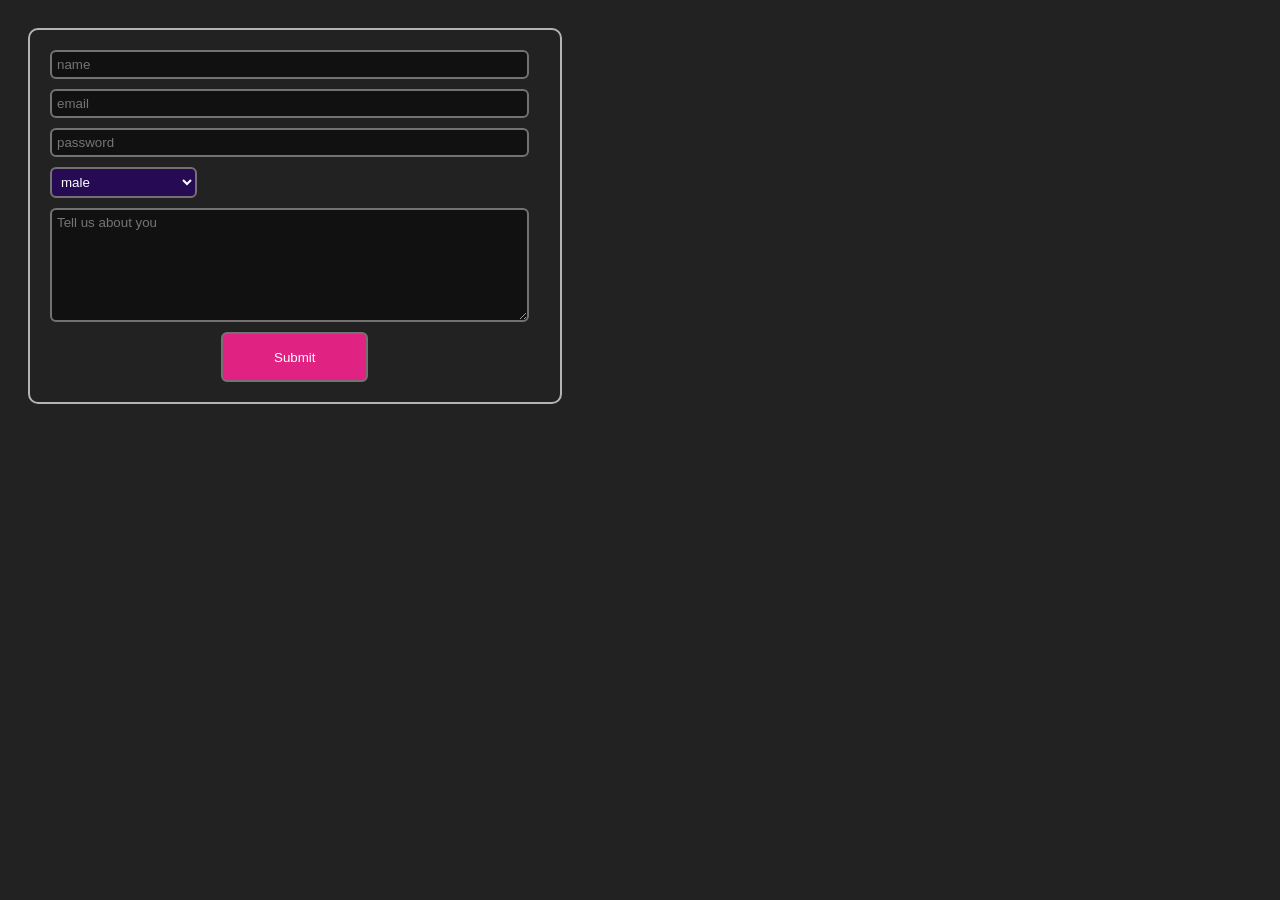
<file: video-2/03_forms/index.html>
<!DOCTYPE html>
<html lang="en">
<head>
    <meta charset="UTF-8">
    <meta name="viewport" content="width=device-width, initial-scale=1.0">
    <title>Document</title>

    <style>
        body{
            background-color: #222;
            color: white;
            padding: 20px;
            font-family: Arial, Helvetica, sans-serif;
            font-size: 1.2rem;
        }
        
        form{
            display: flex;
            flex-direction: column;
            gap: 10px;
            justify-content: center;
            align-items: left;
            width:40%;
            border:2px solid rgb(181, 179, 179);
            padding: 20px;
            border-radius: 10px;
        }
        input, textarea{
            background-color: #121111;
            padding: 5px;
            border:2px solid rgb(116, 113, 113);
            border-radius: 6px;
            color: white;
            width: 95%;
            
        }

        select {
            width: 30%;
            font-family: Arial, Helvetica, sans-serif;
            padding: 5px;
            border:2px solid rgb(116, 113, 113);
            border-radius: 6px;
            background-color: rgb(38, 11, 84);
            color:white;
            display:block;
            /* margin:auto; */

        }
        textarea{
            height: 100px;
            font-family: Arial, Helvetica, sans-serif;
        }

        #submit{
            width:30%;
            height:50px;
            background-color: rgb(224, 35, 130);
            margin: auto;
        }

        #hide{
            display:none;
        }

    </style>
    <script src="./03_forms.js" defer></script>
</head>
<body>
    
    <form action="">
         <!-- required minlength = 3 => inline validation -->
        <input type="text" placeholder="name" id="name">
        
        <small id="hide">Your name should be greater than 2 characters</small>

        <input type="email" placeholder="email">

        <!-- <input type="password" placeholder="password" pattern="[a-z]{3,8}">  regex pattern validation -->
        <input type="password" placeholder="password">
        <select>
            <option value="male">male</option>
            <option value="female">female</option>
            <option value="others">others</option>
        </select>

        <textarea placeholder="Tell us about you"></textarea>
        <input type="submit" value="Submit" id="submit">

    </form>

</body>
</html>
</file>
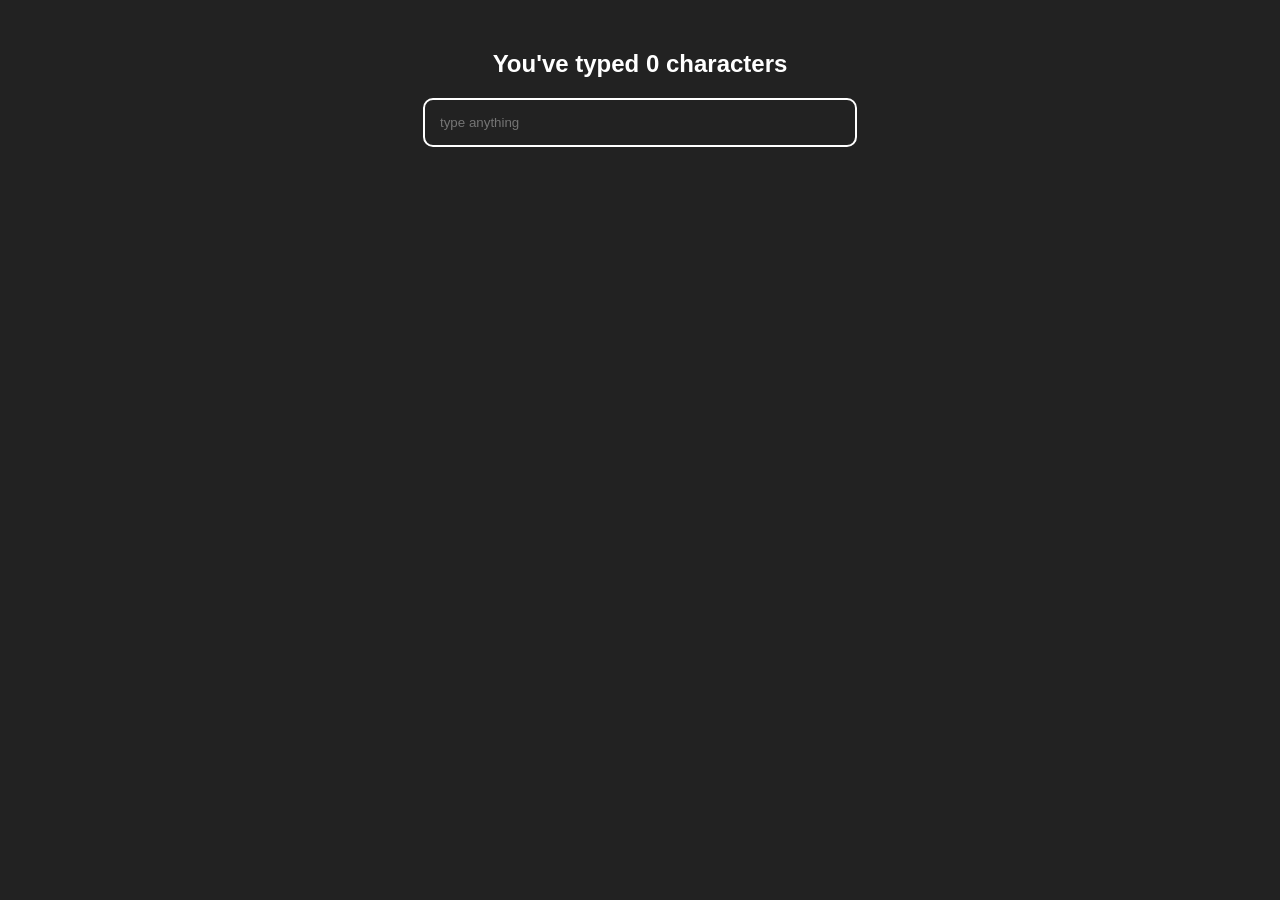
<file: video-2/practice/index.html>
<!DOCTYPE html>
<html lang="en">
<head>
    <meta charset="UTF-8">
    <meta name="viewport" content="width=device-width, initial-scale=1.0">
    <title>Document</title>
    <style>
        body{
            background-color: #222;
            font-family: 'Gill Sans', 'Gill Sans MT', Calibri, 'Trebuchet MS', sans-serif;
        }
        h2{
            color: white;
            text-align: center;
            margin-top: 50px;
        }
        input{
            background-color: #222;
            padding: 15px;
            border:2px solid white;
            border-radius: 10px;
            color: white;
            width: 400px;
            display:block;
            margin:auto;
        }
      
        #submit{
            width:80px;
            margin-top:30px; 
        }

    </style>
</head>
<body>
    <h2>You've typed <span>0</span> characters</h2>
    <input type="text" name="" id="" placeholder="type anything">
    <script src="counter.js"></script>
</body>
</html>
</file>
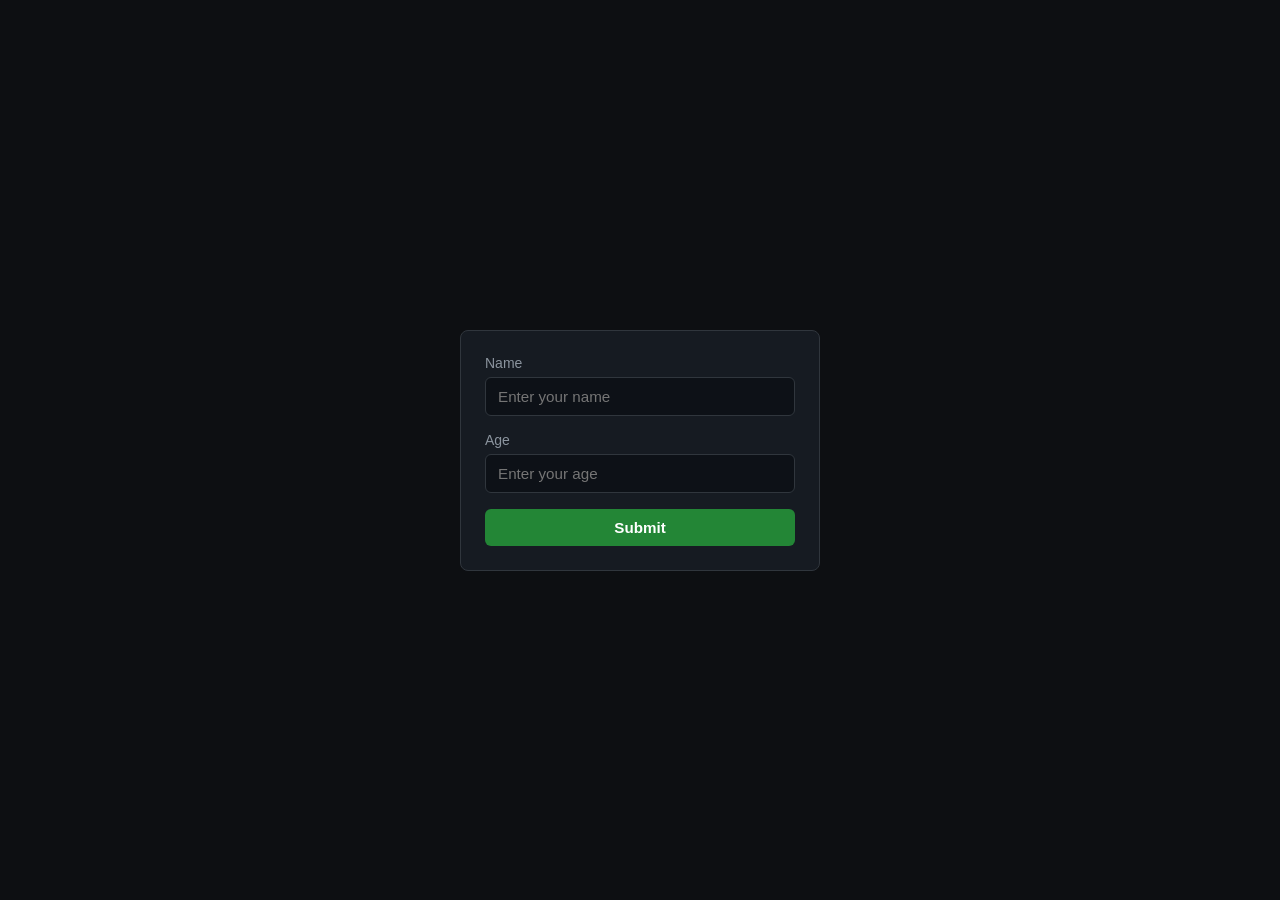
<file: video-3/02-this/use case of this/index.html>
<!DOCTYPE html>
<html lang="en">
<head>
  <meta charset="UTF-8">
  <meta name="viewport" content="width=device-width, initial-scale=1.0">
  <title>User Details</title>
  <link rel="stylesheet" href="style.css">
</head>
<body>

  <form class="user-form">
    <div class="form-group">
      <label for="name">Name</label>
      <input type="text" id="name" name="name" placeholder="Enter your name" required>
    </div>

    <div class="form-group">
      <label for="age">Age</label>
      <input type="number" id="age" name="age" min="1" max="120" placeholder="Enter your age" required>
    </div>

    <button type="submit">Submit</button>
  </form>

  <script src="script.js"></script>
</body>
</html>
</file>
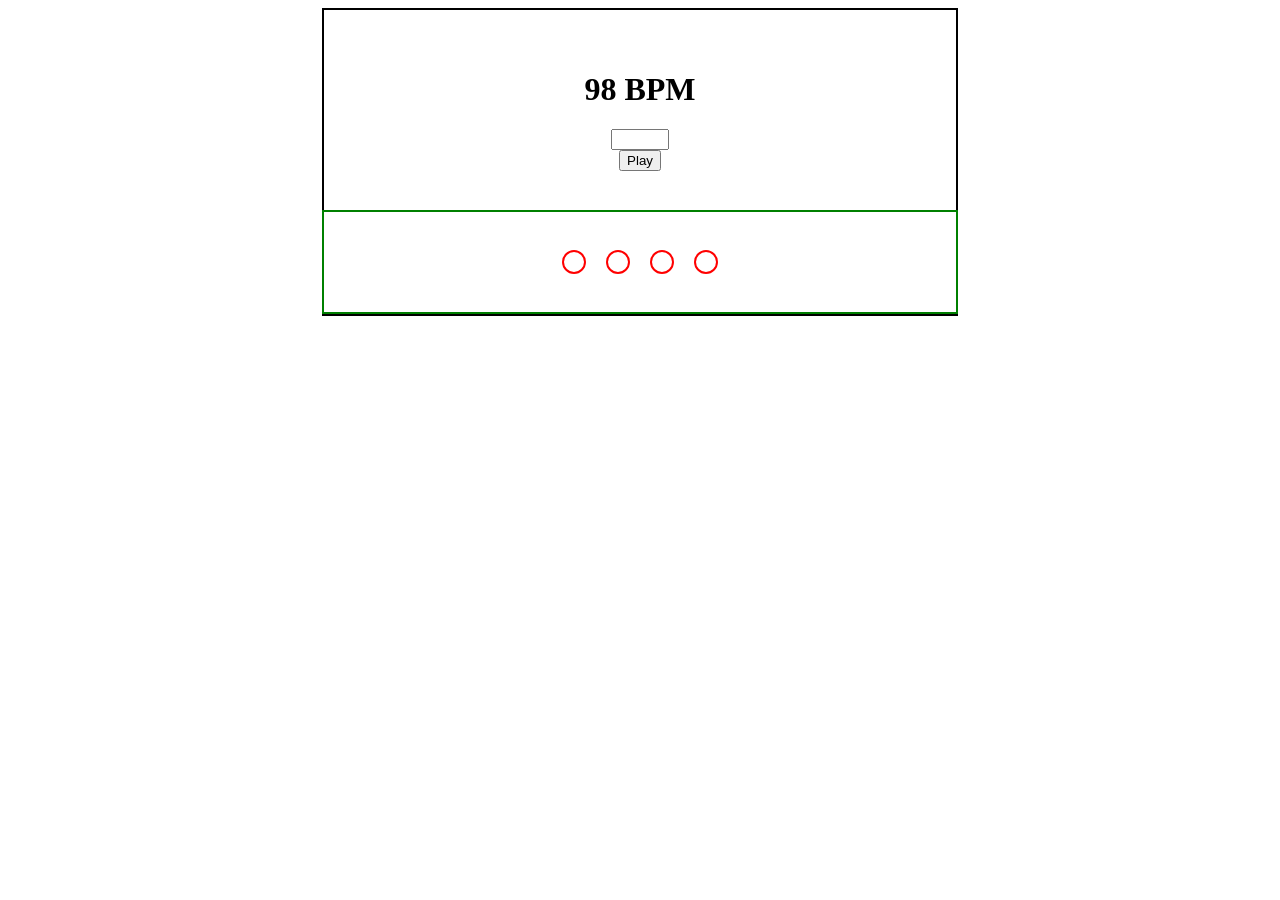
<file: self-practice/metronome/metronome.html>
<!DOCTYPE html>
<html lang="en">
<head>
    <meta charset="UTF-8">
    <meta name="viewport" content="width=device-width, initial-scale=1.0">
    <title>Document</title>
    <link rel="stylesheet" href="style.css">
    <script src = "script.js" defer></script>
</head>
<body>
    
    <div id="main">
        <div id="metronomeBox">
            <h1>98 BPM</h1>
            <input type="number" name="" id="">
            <button>Play</button>
        </div>

        <div id = "circlesBox">
            <div class="circles"></div>
            <div class="circles"></div>
            <div class="circles"></div>
            <div class="circles"></div>
        </div>
    </div>
    


</body>
</html>
</file>
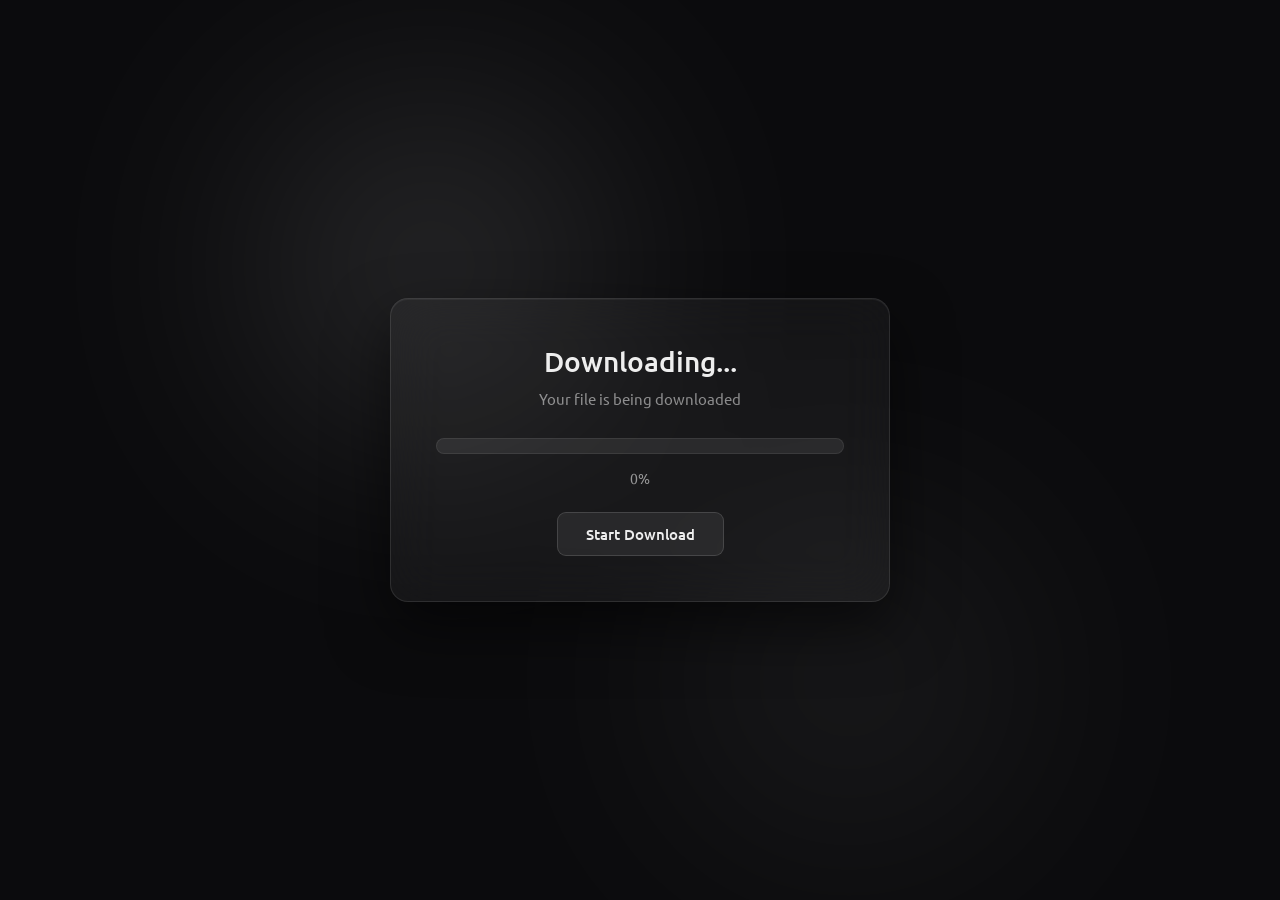
<file: video-3/downloadProgress/download.html>
<!DOCTYPE html>
<html lang="en">

<head>
    <meta charset="UTF-8">
    <meta name="viewport" content="width=device-width, initial-scale=1.0">

    <title>Download Progress</title>

    <link rel="stylesheet" href="style.css">

    <link rel="preconnect" href="https://fonts.googleapis.com">
    <link rel="preconnect" href="https://fonts.gstatic.com" crossorigin>

    <link href="https://fonts.googleapis.com/css2?family=Ubuntu:wght@400;500;700&display=swap" rel="stylesheet">

    <link rel="stylesheet" href="style.css">
    <script src="script.js" defer></script>
</head>

<body>

    <div class="background-circle circle-1"></div>
    <div class="background-circle circle-2"></div>

    <main class="download-window">

        <h1>Downloading...</h1>

        <p class="status">Your file is being downloaded</p>

        <div class="progress-container">
            <div class="progress-bar"></div>
        </div>

        <p class="percentage">0%</p>

        <button class="start-button">Start Download</button>

    </main>

</body>

</html>
</file>
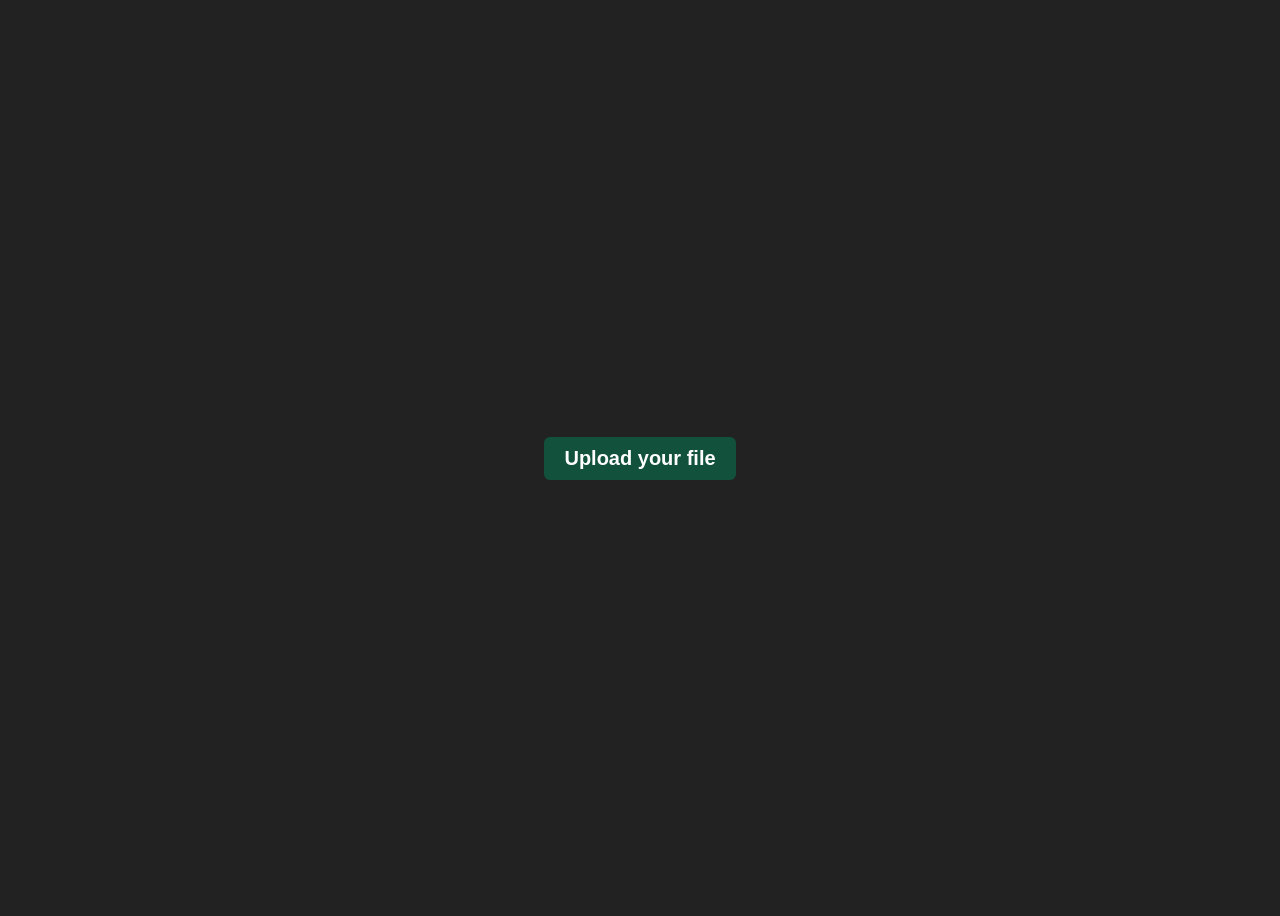
<file: video-2/02_events/02_customFileInptButton/form.html>
<!DOCTYPE html>
<html lang="en">
<head>
    <meta charset="UTF-8">
    <meta name="viewport" content="width=device-width, initial-scale=1.0">
    <title>Document</title>
    <style>
        body{
            background-color: #222;
        }
        input{
            display:none;
        }
        #main{
            display:flex;
            justify-content: center;
            align-items: center;
            height: 100vh;
        }
        #button{
            font-size: 20px;
            font-weight: 600;
            font-family: Arial, Helvetica, sans-serif;
            padding: 10px 20px;
            cursor: pointer;
            color:white;
            background-color: rgb(18, 82, 60);
            border-radius: 6px;
        }
    </style>
</head>
<body>
    <div id="main">
        <input type="file" name="" id="">
        <div id="button">
            Upload your file
        </div>
    </div>
    <script src="script.js"></script>
</body>
</html>
</file>
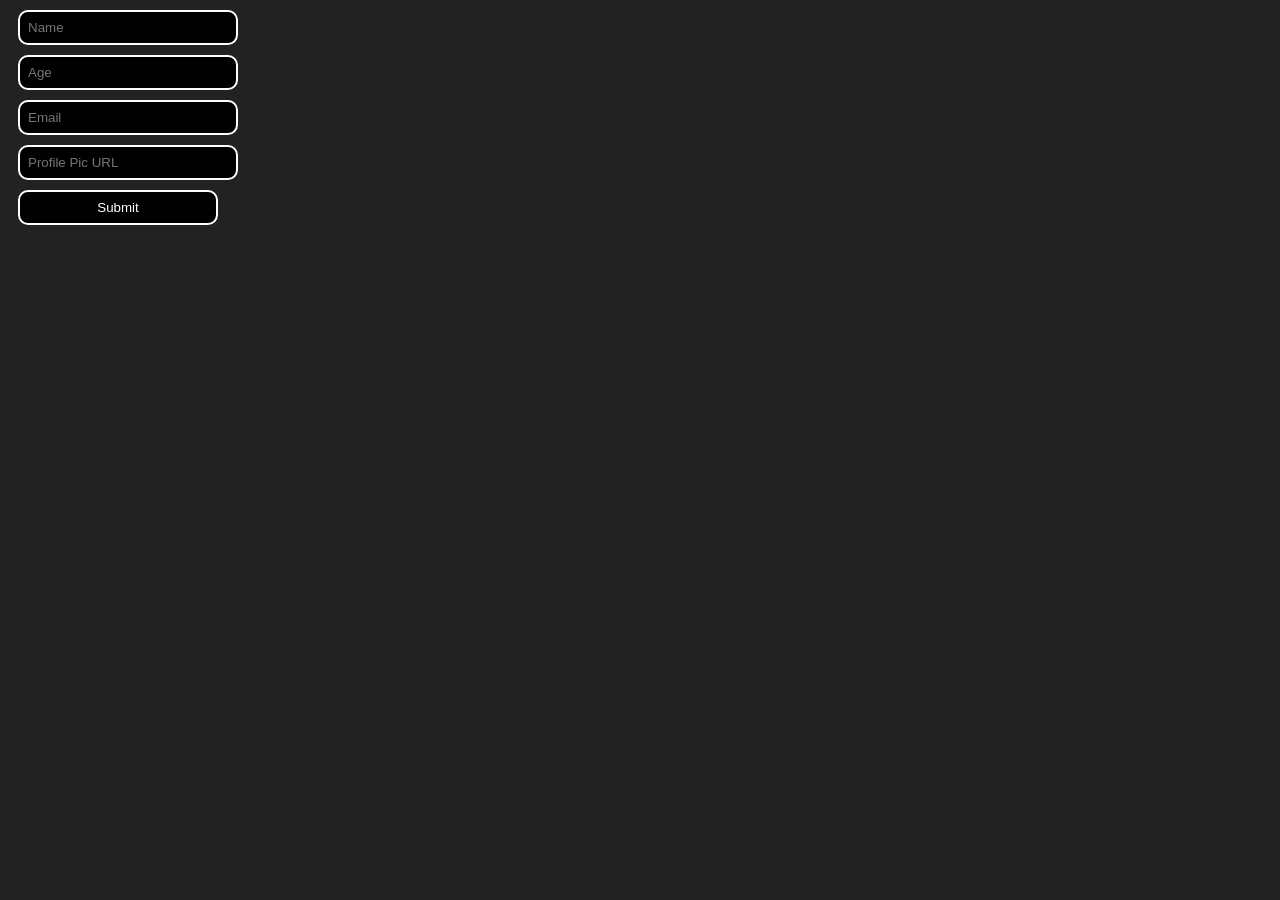
<file: video-2/02_events/02_submit/form.html>
<!DOCTYPE html>
<html lang="en">
<head>
    <meta charset="UTF-8">
    <meta name="viewport" content="width=device-width, initial-scale=1.0">
    <title>Document</title>
    <style>
        body{
            background-color: #222;
        }
        input{
            display:block;
            margin:10px;
            background-color: black;
            border:2px solid white;
            border-radius: 10px;
            padding:8px;
            color: white;
            width:200px;
        }

        .card{
            margin:auto;
            border:2px solid white;
            height: 400px;
            border-radius: 10px;
            padding:8px;
            color: white;
            width:400px;
            padding:30px;
            text-align: center;
        }

        .profilePic{

            width: 45%;
            height: 45%;
            border-radius: 50%;
            margin:auto;
            
        }

        img{
            width: 100%;
            height: 100%;
            object-fit: cover;
            overflow: hidden;
            border-radius: 50%;
        }
        
    
    </style>
</head>
<body>

    <div id="main">
        <form action="">
            <input type="text" name="name" id="" placeholder="Name">
            <input type="text" name="age" id="" placeholder="Age">
            <input type="email" name="email" id="" placeholder="Email">
            <input type="text" name="   pic" id="" placeholder="Profile Pic URL">
            <input type="submit" value="Submit">
        </form>
    </div>

    
    
    <script src="script.js"></script>
</body>
</html>
</file>
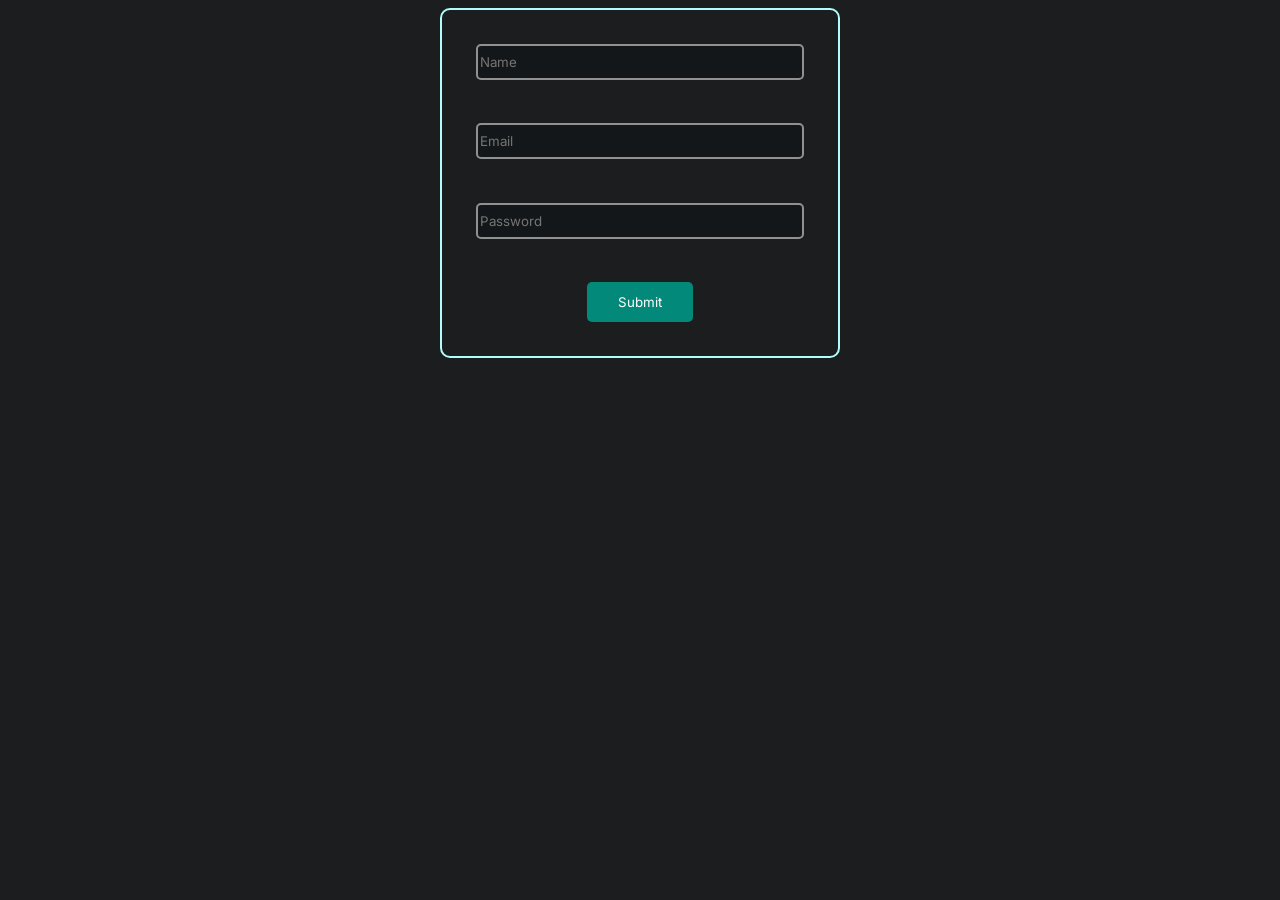
<file: video-2/03_forms/practice/form.html>
<!DOCTYPE html>
<html lang="en">

<head>
    <meta charset="UTF-8">
    <meta name="viewport" content="width=device-width, initial-scale=1.0">
    <title>Document</title>
    <link rel="stylesheet" href="style.css">
    <script src="script.js" defer></script>

    <link rel="preconnect" href="https://fonts.googleapis.com">
    <link rel="preconnect" href="https://fonts.gstatic.com" crossorigin>
    <link
        href="https://fonts.googleapis.com/css2?family=Inter:ital,opsz,wght@0,14..32,100..900;1,14..32,100..900&display=swap"
        rel="stylesheet">

</head>

<body>
    
    <form novalidate>

        <input type="text" id="user_name" placeholder="Name">
        <span class="errors" id="name_error">
            Incorrect Name
        </span>

        <input type="email" id="email" placeholder="Email">
        <span class="errors" id="email_error">
            Incorrect Email
        </span>

        <input type="password" id="password" placeholder="Password">
        <span class="errors" id="pwd_error">
            Incorrect Password
        </span>

        <input type="submit" id="submit" value="Submit">

        <span id="success"> Thank you for submitting your details</span>

    </form>


</body>

</html>
</file>
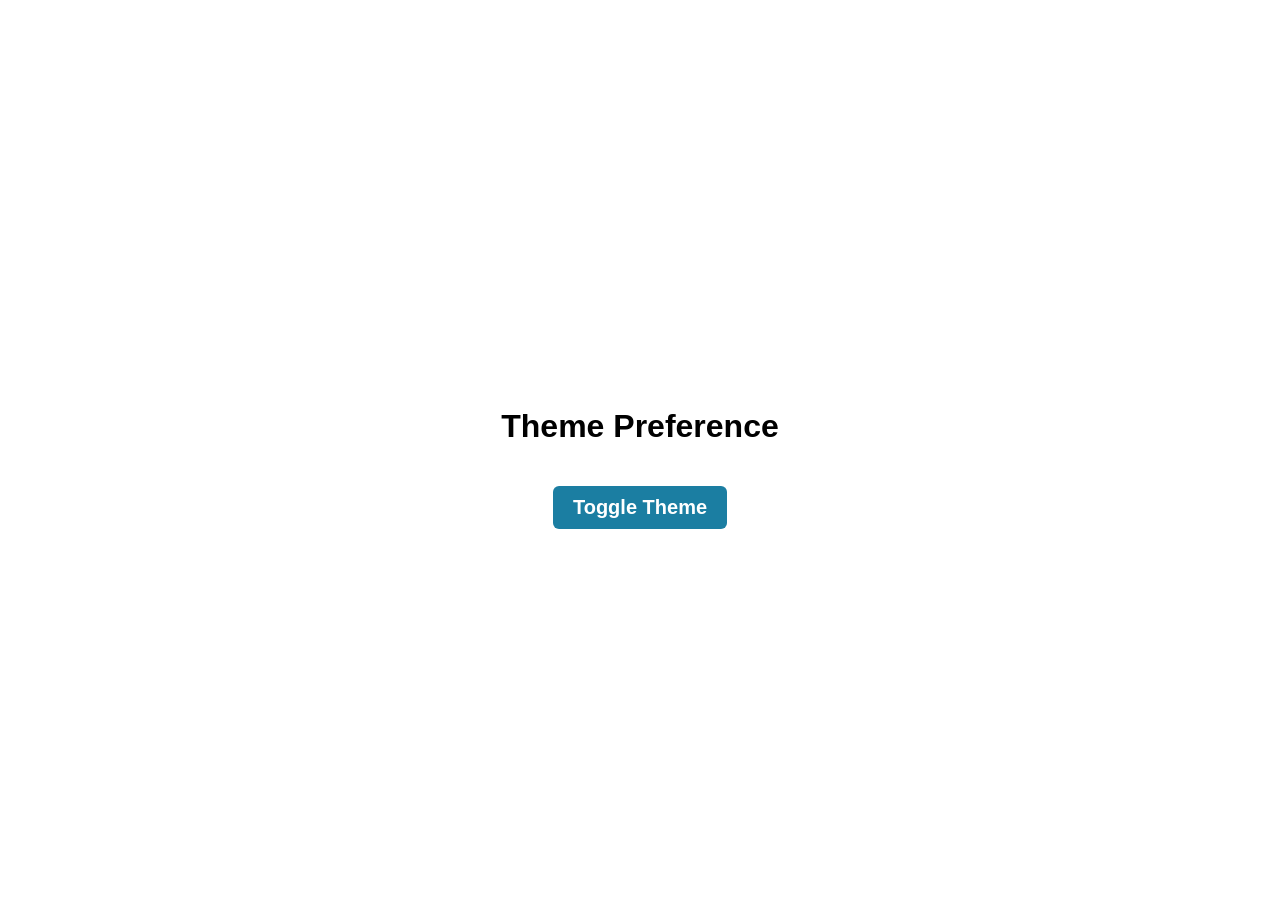
<file: video-2/practice/03-themePreference/theme.html>
<!DOCTYPE html>
<html lang="en">
<head>
    <meta charset="UTF-8">
    <meta name="viewport" content="width=device-width, initial-scale=1.0">
    <title>Document</title>
    <link rel="stylesheet" href="theme.css">
</head>
<body>
    

    <div class="container">
        <h1>Theme Preference</h1>
        <button id="toggleTheme">Toggle Theme</button>
    </div>

    <script src="theme.js"></script>
</body>
</html>
</file>
<file: video-3/02-this/use case of this/style.css>
* {
  box-sizing: border-box;
  margin: 0;
  padding: 0;
}

body {
  background-color: #0d0f12;
  color: #e2e8f0;
  font-family: -apple-system, BlinkMacSystemFont, 'Segoe UI', Roboto, Oxygen, Ubuntu, sans-serif;
  min-height: 100vh;
  display: flex;
  align-items: center;
  justify-content: center;
}

.user-form {
  background-color: #161b22;
  border: 1px solid #30363d;
  border-radius: 8px;
  padding: 24px;
  width: 100%;
  max-width: 360px;
}

.form-group {
  margin-bottom: 16px;
}

label {
  display: block;
  font-size: 0.875rem;
  font-weight: 500;
  margin-bottom: 6px;
  color: #8b949e;
}

input {
  width: 100%;
  padding: 10px 12px;
  font-size: 0.95rem;
  color: #f0f6fc;
  background-color: #0d1117;
  border: 1px solid #30363d;
  border-radius: 6px;
  outline: none;
  transition: border-color 0.2s;
}

input:focus {
  border-color: #58a6ff;
}

button {
  width: 100%;
  padding: 10px 12px;
  font-size: 0.95rem;
  font-weight: 600;
  color: #ffffff;
  background-color: #238636;
  border: none;
  border-radius: 6px;
  cursor: pointer;
  transition: background-color 0.2s;
}

button:hover {
  background-color: #2ea043;
}
</file>
<file: self-practice/metronome/style.css>
#main {
    border : 2px solid black;
    width: 50%;
    margin: auto;

    display: flex;
    flex-direction: column;
    justify-content: center;
    align-items: center;

}

#metronomeBox{
    height:200px;
    display:flex;
    flex-direction: column;
    justify-content: center;
    align-items: center;
}

input{
    width : 50px;
    text-align: center;
}

#circlesBox {
    border:2px solid green;
    width:100%;
    height: 100px;

    display: flex;
    justify-content: center;
    align-items: center;
    gap: 20px;
}

.circles {
    border:2px solid red;
    width: 20px;
    height: 20px;
    border-radius: 50%;
}
</file>
<file: video-3/downloadProgress/style.css>
* {
    margin: 0;
    padding: 0;
    box-sizing: border-box;
}

body {
    min-height: 100vh;

    display: flex;
    justify-content: center;
    align-items: center;

    overflow: hidden;

    font-family: "Ubuntu", sans-serif;

    background: #0b0b0d;
    color: #eeeeee;
}


/* ---------- Background ---------- */

.background-circle {
    position: absolute;

    width: 350px;
    height: 350px;

    border-radius: 50%;

    filter: blur(120px);

    opacity: 0.12;
}

.circle-1 {
    background: #ffffff;

    top: 10%;
    left: 20%;
}

.circle-2 {
    background: #888888;

    bottom: 5%;
    right: 20%;
}


/* ---------- Glass Window ---------- */

.download-window {
    position: relative;

    width: 500px;

    padding: 45px;

    text-align: center;

    border: 1px solid rgba(255, 255, 255, 0.10);
    border-radius: 18px;

    background: rgba(255, 255, 255, 0.045);

    backdrop-filter: blur(25px);
    -webkit-backdrop-filter: blur(25px);

    box-shadow:
        0 25px 60px rgba(0, 0, 0, 0.55),
        inset 0 1px 1px rgba(255, 255, 255, 0.06);
}


/* ---------- Text ---------- */

.download-window h1 {
    font-size: 28px;
    font-weight: 500;

    margin-bottom: 10px;
}

.status {
    color: rgba(255, 255, 255, 0.5);

    font-size: 15px;

    margin-bottom: 30px;
}


/* ---------- Progress Bar ---------- */

.progress-container {
    width: 100%;
    height: 16px;

    overflow: hidden;

    border-radius: 20px;

    background: rgba(255, 255, 255, 0.08);

    border: 1px solid rgba(255, 255, 255, 0.08);
}


/*
    THIS is the element you manipulate
    using JavaScript.
*/

.progress-bar {
    width: 0%;

    height: 100%;

    border-radius: inherit;

    background: #d6d6d6;

    transition: width 0.1s linear;
}


/* ---------- Percentage ---------- */

.percentage {
    margin-top: 15px;

    font-size: 14px;

    color: rgba(255, 255, 255, 0.55);
}


/* ---------- Start Button ---------- */

.start-button {
    margin-top: 25px;

    padding: 11px 28px;

    border: 1px solid rgba(255, 255, 255, 0.14);
    border-radius: 9px;

    background: rgba(255, 255, 255, 0.07);
    color: #eeeeee;

    font-family: inherit;
    font-size: 15px;
    font-weight: 500;

    cursor: pointer;

    transition: all 0.2s ease;
}

.start-button:hover {
    background: rgba(255, 255, 255, 0.12);

    border-color: rgba(255, 255, 255, 0.22);

    transform: translateY(-2px);

    box-shadow: 0 8px 20px rgba(0, 0, 0, 0.25);
}

.start-button:active {
    transform: translateY(0);
}
</file>
<file: video-2/03_forms/practice/style.css>
body {
    font-family: "Inter", sans-serif;
    background-color: rgb(27, 29, 30);
    color: white;
}

form{
    border : 2px solid rgb(178, 253, 252);
    border-radius: 10px;
    width : 400px;
    height: 350px;
    margin: auto;

    display:flex;
    flex-direction: column;
    align-items: left;
    /* justify-content: ; */
    gap:15px;

    box-sizing: border-box;
    padding: 20px;
}

input{
    font-family: "Inter", sans-serif;
    height: 30px;
    width: 90%;

    background-color: rgb(20, 23, 25);
    border: 2px solid rgb(145, 145, 145);
    color: white;
    border-radius: 5px;
    margin: auto;
}

input:focus {
    outline: none;
    border:2px solid rgb(178, 253, 252);
}


#submit {
    width: 30%;
    height: 40px;
    margin: auto;
    background-color: rgb(3, 137, 121);
    border: none;
}

#submit:hover{
    cursor: pointer;
    transition: scale 0.1s ease;
    scale: 1.1;
}

.errors {
    font-size: 0.8rem;
    color:rgb(251, 103, 103);
    margin-left: 30px;
    display: none;
}

#success {
    font-size: 0.8rem;
    margin:auto;
    display:none;
    color:rgb(20, 213, 20);
}
</file>
<file: video-2/practice/03-themePreference/theme.css>
body {
    display:flex;
    justify-content: center;
    align-items: center;
    height: 100vh;


}

body.dark{
    background-color: #222;
    color: white;
}


.container {
    display:flex;
    flex-direction: column;
    justify-content: center;
    align-items: center;
    gap: 20px;

    font-family: Arial, Helvetica, sans-serif;
}

button {
    font-size: 20px;
    font-weight: 600;
    font-family: Arial, Helvetica, sans-serif;
    padding: 10px 20px;
    cursor: pointer;
    color:white;
    background-color: rgb(27, 126, 162);
    border:none;
    border-radius: 6px;
}
</file>
